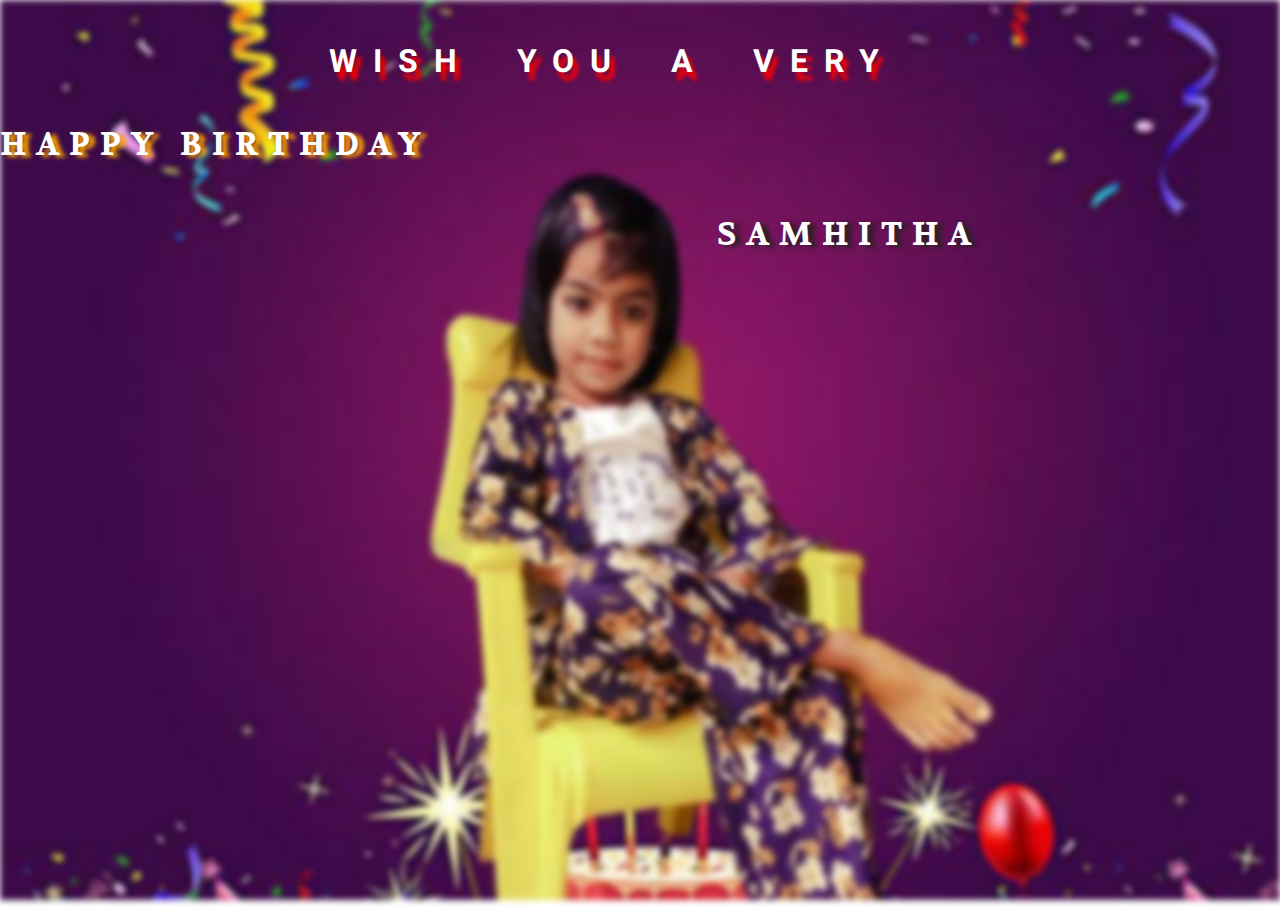
<file: Samhitha/index.html>
<!DOCTYPE html>
<html>
    <head>
        <title>Birthday Wishes</title>
        <link rel="stylesheet" type="text/css" href="style.css">
        <link href="https://fonts.googleapis.com/css2?family=Heebo:wght@900&display=swap" rel="stylesheet" type="text/css" />
        <link href="https://fonts.googleapis.com/css2?family=Volkhov&display=swap" rel="stylesheet" type="text/css" />
        <link rel="stylesheet" href="https://cdnjs.cloudflare.com/ajax/libs/animate.css/3.7.2/animate.min.css">
        <link href="https://cdnjs.cloudflare.com/ajax/libs/font-awesome/5.13.0/css/all.min.css" rel="stylesheet" type="text/css" />
    </head>
    <body>
        <div class="bg">
        </div>
        <div class="wish">
            <h2 class="animated infinite heartBeat delay-1s">WISH YOU A VERY</h2>
            <h1 id="name1" class="animated infinite bounceIn delay-2s">HAPPY BIRTHDAY</h1>
            <h1 id="name2" class="animated infinite flipOutX delay-2s">SAMHITHA</h1>
        </div>

        <div class="slider-frame">
            
            <div class="slide-images">
                <div class="img-container"><img src="samimages\1.jpg" class="image"></div>
                <div class="img-container"><img src="samimages\2.jpg" class="image"></div>
                <div class="img-container"><img src="samimages\3.jpg" class="image"></div>
                <div class="img-container"><img src="samimages\4.jpg" class="image"></div>
                <div class="img-container"><img src="samimages\5.jpg" class="image"></div>
            </div>

        </div>

    </body>
</html>
</file>
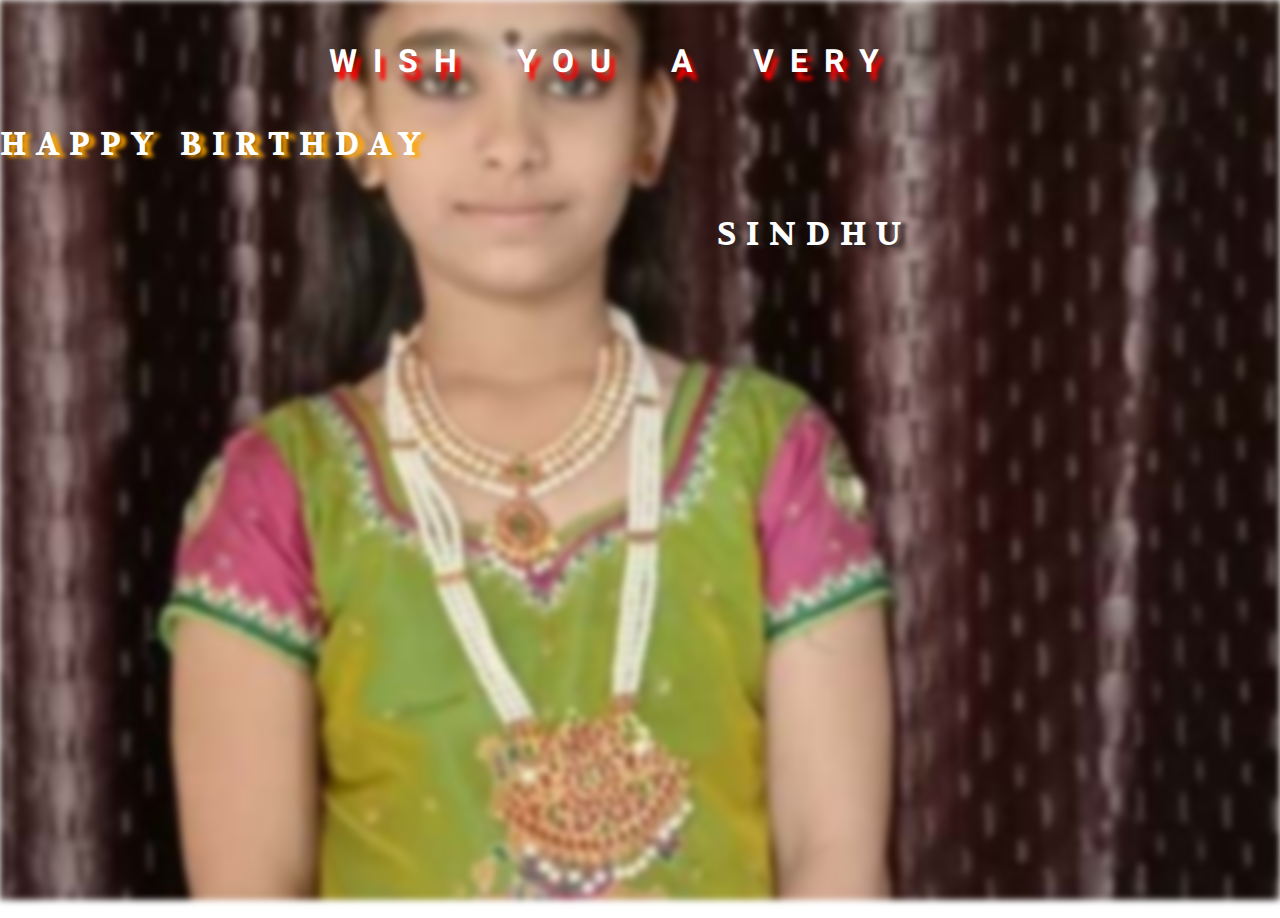
<file: Sindhu/index.html>
<!DOCTYPE html>
<html>
    <head>
        <title>Birthday Wishes</title>
        <link rel="stylesheet" type="text/css" href="style.css">
        <link href="https://fonts.googleapis.com/css2?family=Heebo:wght@900&display=swap" rel="stylesheet" type="text/css" />
        <link href="https://fonts.googleapis.com/css2?family=Volkhov&display=swap" rel="stylesheet" type="text/css" />
        <link rel="stylesheet" href="https://cdnjs.cloudflare.com/ajax/libs/animate.css/3.7.2/animate.min.css">
        <link href="https://cdnjs.cloudflare.com/ajax/libs/font-awesome/5.13.0/css/all.min.css" rel="stylesheet" type="text/css" />
    </head>
    <body>
        <div class="bg">
        </div>
        <div class="wish">
            <h2 class="animated infinite heartBeat delay-1s">WISH YOU A VERY</h2>
            <h1 id="name1" class="animated infinite bounceIn delay-2s">HAPPY BIRTHDAY</h1>
            <h1 id="name2" class="animated infinite flipOutX delay-2s">SINDHU</h1>
        </div>

        <div class="slider-frame">
            
            <div class="slide-images">
                <div class="img-container"><img src="sinimages\1.jpg" class="image"></div>
                <div class="img-container"><img src="sinimages\2.jpg" class="image"></div>
                <div class="img-container"><img src="sinimages\3.jpg" class="image"></div>
                <div class="img-container"><img src="sinimages\4.jpg" class="image"></div>
                <div class="img-container"><img src="sinimages\5.jpg" class="image"></div>
            </div>

        </div>
        <audio>
            <source src="Birthday.mp3" type="audio/MPEG></source>
        </audio>
    </body>
</html>
</file>
<file: Samhitha/style.css>
*
{
    padding: 0;
    margin: 0;
    box-sizing: border-box;
}

.bg
{
    width: 100%;
    height: 100vh;
    background-image: url(samimages/bg.jpg);
    background-size: cover;
    background-position: center;
    filter:blur(3px);
    position: relative;
}
.wish
{
    width: 80%;
    height: 100vh;
    position: absolute;
    top: 2%;
    background-color:transparent;
}
h1,h2
{
    color: white;
    font-weight: bold;
    text-transform: uppercase;
}
h2
{
    text-align: center;
    word-spacing: 20px;
    padding-left: 200px;
    padding-top: 20px;
    letter-spacing: 1rem;
    font-size: 2rem;
    font-family: 'Heebo',sans-serif;
    text-shadow: 5px 8px 4px red;
}
#name1
{
    font-size: 2rem;
    font-family: 'Volkhov',serif;
    letter-spacing:10px;
    padding-top: 40px;
    text-shadow: 6px 2px 4px orange;
}
#name2
{
    font-size: 2rem;
    font-family: 'Volkhov',serif;
    letter-spacing:10px;
    padding-left: 70%;
    padding-top: 50px;
    text-shadow: 6px 2px 4px rgb(39, 33, 33);    
}

.slider-frame
{
    top: 56%;
    overflow: hidden;
    width: 80%;
    height: 265px;
    margin: 0px 0px 0px 90px;
    position: absolute;
}
 
@keyframes slide_animation
{
    0%{left: 0px;}
    10%{left: 1260px;}
    20%{left: 1560px;}
    30%{left: 1860px;}
    40%{left: 2160px;}
    50%{left: 2460px;}
    60%{left: 2660px;}
    70%{left: 2960px;}
    80%{left: 3260px;}
}

.slide-images
{
    width:1500px;
    height: 263px;
    margin: 0 0 0 -2400px;
    position: relative;
    animation:slide_animation 20s ease-in-out 2s infinite normal forwards running;
}
.img-container
{
    display: inline-block;
    height: 263px;
    width: 281px;
}
.img-container .image
{
    width: 230px;
    height: 230px;
    margin: 20px 20px 20px 20px;
}
</file>
<file: Sindhu/style.css>
*
{
    padding: 0;
    margin: 0;
    box-sizing: border-box;
}

.bg
{
    width: 100%;
    height: 100vh;
    background-image: url(sinimages/bg.jpg);
    background-size: cover;
    background-position: center;
    filter:blur(3px);
    position: relative;
}
.wish
{
    width: 80%;
    height: 100vh;
    position: absolute;
    top: 2%;
    background-color:transparent;
}
h1,h2
{
    color: white;
    font-weight: bold;
    text-transform: uppercase;
}
h2
{
    text-align: center;
    word-spacing: 20px;
    padding-left: 200px;
    padding-top: 20px;
    letter-spacing: 1rem;
    font-size: 2rem;
    font-family: 'Heebo',sans-serif;
    text-shadow: 5px 8px 4px red;
}
#name1
{
    font-size: 2rem;
    font-family: 'Volkhov',serif;
    letter-spacing:10px;
    padding-top: 40px;
    text-shadow: 6px 2px 4px orange;
}
#name2
{
    font-size: 2rem;
    font-family: 'Volkhov',serif;
    letter-spacing:10px;
    padding-left: 70%;
    padding-top: 50px;
    text-shadow: 6px 2px 4px rgb(39, 33, 33);    
}

.slider-frame
{
    top: 56%;
    overflow: hidden;
    width: 80%;
    height: 265px;
    margin: 0px 0px 0px 90px;
    position: absolute;
}
 
@keyframes slide_animation
{
    0%{left: 0px;}
    10%{left: 1260px;}
    20%{left: 1560px;}
    30%{left: 1860px;}
    40%{left: 2160px;}
    50%{left: 2460px;}
    60%{left: 2660px;}
    70%{left: 2960px;}
    80%{left: 3260px;}
}

.slide-images
{
    width:1500px;
    height: 263px;
    margin: 0 0 0 -2400px;
    position: relative;
    animation:slide_animation 20s ease-in-out 2s infinite normal forwards running;
}
.img-container
{
    display: inline-block;
    height: 263px;
    width: 281px;
}
.img-container .image
{
    width: 230px;
    height: 230px;
    margin: 20px 20px 20px 20px;
}
</file>
